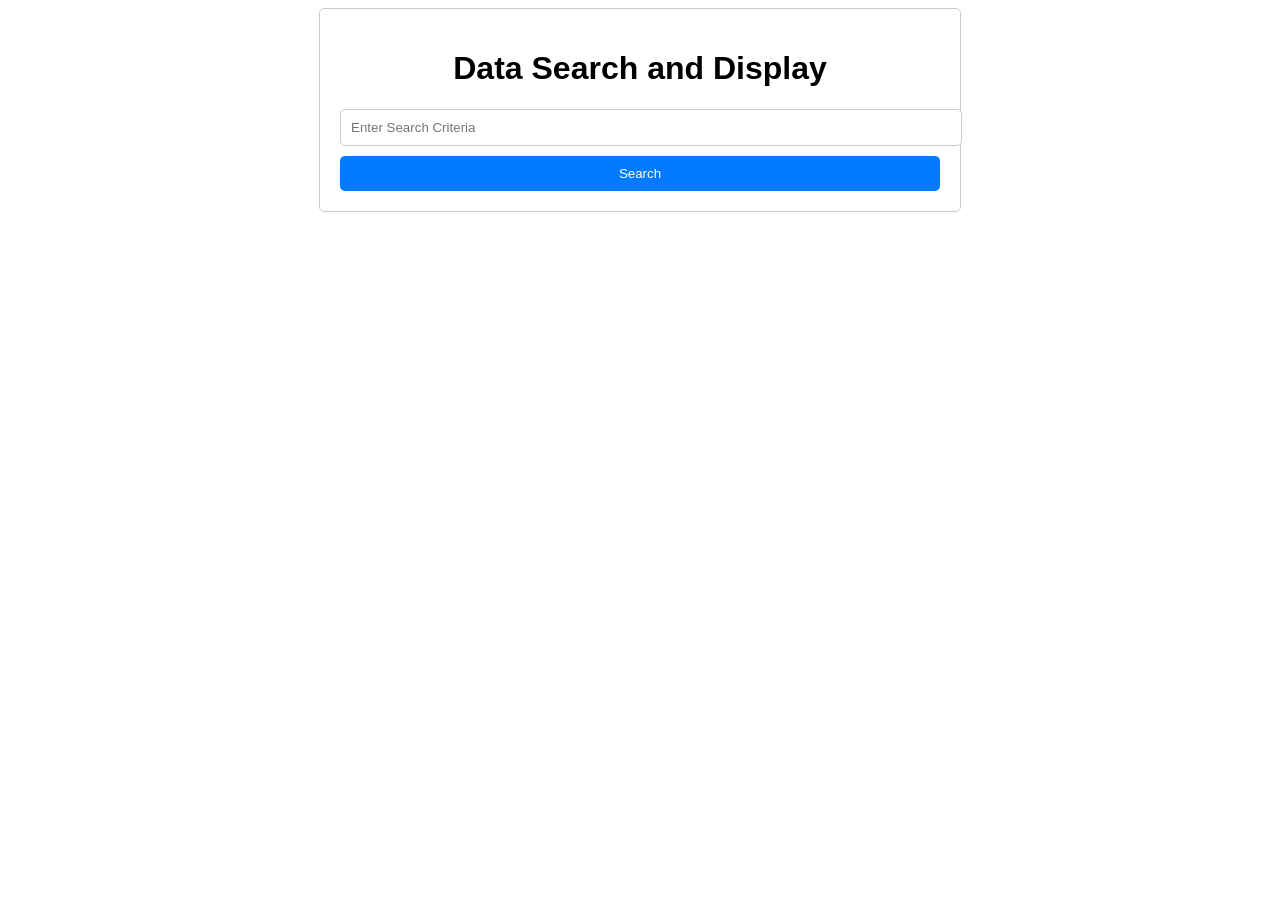
<file: index.html>
<!DOCTYPE html>
<html lang="en">
<head>
    <meta charset="UTF-8">
    <meta name="viewport" content="width=device-width, initial-scale=1.0">
    <title>Data Search and Display</title>
    <style>
        /* Add your CSS styles here */
        body {
            font-family: Arial, sans-serif;
        }
        .container {
            max-width: 600px;
            margin: 0 auto;
            padding: 20px;
            border: 1px solid #ccc;
            border-radius: 5px;
        }
        h1 {
            text-align: center;
        }
        input[type="text"] {
            width: 100%;
            padding: 10px;
            margin-bottom: 10px;
            border: 1px solid #ccc;
            border-radius: 5px;
        }
        button {
            display: block;
            width: 100%;
            padding: 10px;
            background-color: #007BFF;
            color: #fff;
            border: none;
            border-radius: 5px;
            cursor: pointer;
        }
        button:hover {
            background-color: #0056b3;
        }
        .result-container {
            margin-top: 20px;
            border: 1px solid #ccc;
            padding: 10px;
            border-radius: 5px;
        }
    </style>
</head>
<body>
    <div class="container">
        <h1>Data Search and Display</h1>
        <input type="text" id="searchInput" placeholder="Enter Search Criteria">
        <button id="searchButton">Search</button>
        <div id="result"></div>
    </div>
    
    <script>
        document.addEventListener("DOMContentLoaded", () => {
            const searchButton = document.getElementById("searchButton");
            const resultDiv = document.getElementById("result");

            searchButton.addEventListener("click", () => {
                const searchInput = document.getElementById("searchInput").value.trim(); // Remove extra spaces

                // Replace with your data source (JSON file or API)
                fetch("data.json")
                    .then(response => response.json())
                    .then(data => {
                        const matchingResults = data.filter(item => 
                            item["Full Name"].toLowerCase().includes(searchInput.toLowerCase()) ||
                            getFirstEntry(item["Interested in:"]).toLowerCase() === searchInput.toLowerCase() ||
                            item["Date"].toLowerCase().includes(searchInput.toLowerCase()) ||
                            item["Links3"].toLowerCase().includes(searchInput.toLowerCase()) ||
                            item["Email"].toLowerCase() === searchInput.toLowerCase()
                        );

                        resultDiv.innerHTML = ""; // Clear previous result

                        if (matchingResults.length > 0) {
                            matchingResults.forEach(result => {
                                if (result.Links3 !== "") {
                                    const container = document.createElement("div");
                                    container.className = "result-container";

                                    const fieldsToShow = [
                                        { key: "Issued to:", value: result["Full Name"] },
                                        { key: "Certificate Name:", value: getFirstEntry(result["Interested in:"]) },
                                        { key: "Issued on:", value: result["Date"] },
                                        { key: "Public key:", value: result["Links3"] }
                                    ];

                                    fieldsToShow.forEach(field => {
                                        const row = document.createElement("p");
                                        row.textContent = `${field.key} ${field.value}`;
                                        container.appendChild(row);
                                    });

                                    const viewCertificateButton = document.createElement("button");
                                    viewCertificateButton.textContent = "View Certificate";
                                    viewCertificateButton.addEventListener("click", () => {
                                        window.location.href = `result.html?data=${encodeURIComponent(JSON.stringify(result))}`;
                                    });
                                    container.appendChild(viewCertificateButton);

                                    resultDiv.appendChild(container);
                                }
                            });
                        } else {
                            resultDiv.innerHTML = "No data found for the provided search criteria or no certificate link available.";
                        }
                    })
                    .catch(error => {
                        console.error("Error fetching data:", error);
                    });
            });

            // Helper function to get the first entry from a comma-separated list
            function getFirstEntry(str) {
                const entries = str.split(",");
                return entries.length > 0 ? entries[0].trim() : str;
            }
        });
    </script>
</body>
</html>
</file>
